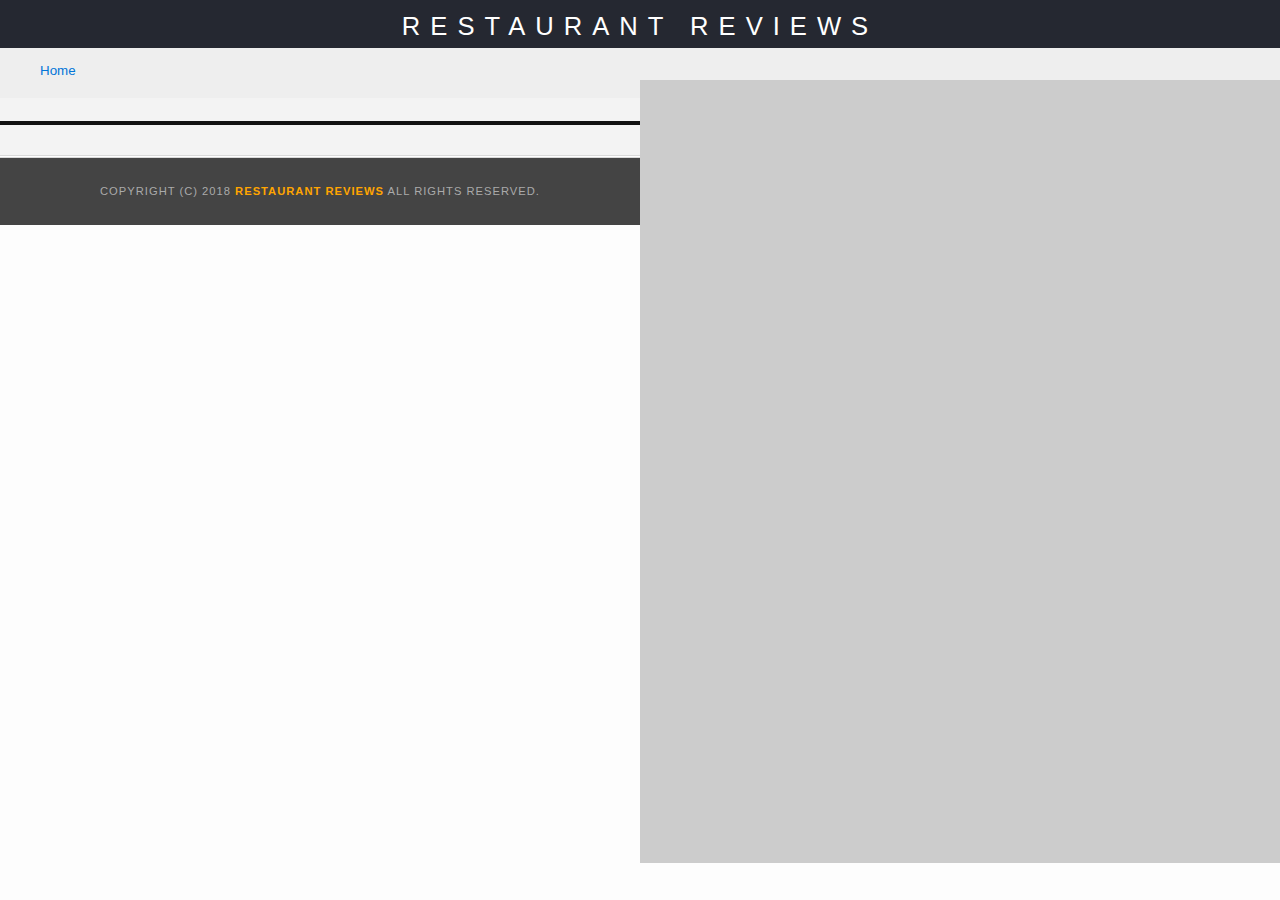
<file: restaurant.html>
<!DOCTYPE html>
<html lang="en">

<head>
  <meta name="viewport" content="width=device-width, initial-scale=1.0">
  <meta charset="utf-8">
  <meta name="theme-color" content="#444"/>
  <link rel="manifest" href="/manifest.json">
  <!-- Normalize.css for better cross-browser consistency -->
  <link rel="stylesheet" src="//normalize-css.googlecode.com/svn/trunk/normalize.css" />
  <!-- Main CSS file -->
  <link rel="stylesheet" href="css/styles.css" type="text/css">
  <link href="https://fonts.googleapis.com/css?family=Roboto" rel="stylesheet">
  <script>
    // Picture element HTML5 shiv
    document.createElement("picture");
  </script>
  <script src="js/picturefill.min.js" async></script>
  <script src="js/idb.js"></script>
  <title>Restaurant Info</title>
</head>

<body class="inside">
  <!-- Beginning header -->
  <header>
    <!-- Beginning nav -->
    <nav role="navigation">
      <h1><a href="/">Restaurant Reviews</a></h1>
      <!-- Beginning breadcrumb -->
      <ul id="breadcrumb" aria-label="Breadcrumb">
        <li><a href="/">Home</a></li>
      </ul>
      <!-- End breadcrumb -->
    </nav>
    <!-- End nav -->
  </header>
  <!-- End header -->

  <!-- Beginning main -->
  <main id="maincontent" role="main">
    <!-- Beginning map -->
    <section id="map-container" tabindex="0">
      <div id="map" role="application"></div>
    </section>
    <!-- End map -->
    <!-- Beginning restaurant -->
    <section id="restaurant-container" tabindex="0">
      <h2 id="restaurant-name"></h2>
      <img id="restaurant-img" tabindex="0">
      <p id="restaurant-cuisine"></p>
      <p id="restaurant-address"></p>
      <table id="restaurant-hours"></table>
    </section>
    <!-- end restaurant -->
    <!-- Beginning reviews -->
    <section id="reviews-container">
      <ul id="reviews-list" role="list"></ul>
    </section>
    <!-- End reviews -->
  </main>
  <!-- End main -->

  <!-- Beginning footer -->
  <footer id="footer">
    Copyright (c) 2018 <a href="/"><strong>Restaurant Reviews</strong></a> All Rights Reserved.
  </footer>
  <!-- End footer -->

  <!-- Beginning scripts -->
  <!-- Database helpers -->
  <script type="text/javascript" src="js/dbhelper.js"></script>
  <!-- Main javascript file -->
  <script type="text/javascript" src="js/restaurant_info.js"></script>
  <!-- Google Maps -->
  <script async defer src="https://maps.googleapis.com/maps/api/js?key=AIzaSyCvXBbcJrjFmF4XeRLu3Cw1wcdMcyseQdo&libraries=places&callback=initMap"></script>
  <!-- End scripts -->

</body>

</html>
</file>
<file: css/styles.css>
@charset "utf-8";
/* CSS Document */

body,td,th,p{
	font-family: "Roboto", Arial, Helvetica, sans-serif;
	font-size: 1em;
	color: #111;
	line-height: 1.5;
}
body {
	background-color: #fdfdfd;
	margin: 0;
	position: relative;
}
ul, li {
	font-family: "Roboto", Arial, Helvetica, sans-serif;
	font-size: 10pt;
	color: #111;
}
label {
	display: none;
}
a {
	color: orange;
	text-decoration: none;
}
a:hover, a:focus {
	color: #3397db;
	text-decoration: none;
}
a img{
	border: none 0px #fff;
}
h1, h2, h3, h4, h5, h6 {
  font-family: "Roboto", Arial, Helvetica, sans-serif;
  margin: 0 0 20px;
}
article, aside, canvas, details, figcaption, figure, footer, header, hgroup, menu, nav, section {
	display: block;
}
#maincontent {
  background-color: #f3f3f3;
}
#footer {
		background-color: #444;
    color: #aaa;
    font-size: 0.7em;
    letter-spacing: 1px;
    padding: 25px 0;
    text-align: center;
    text-transform: uppercase;
    width: 100%;
}
/* ====================== Navigation ====================== */
nav {
  width: 100%;
  height: 80px;
  background-color: #252831;
  text-align:center;
	position: relative;
}
nav h1 {
  margin: auto;
	width: 100%;
}
nav h1 a {
  color: #fff;
  font-size: 0.8em;
  font-weight: 200;
  letter-spacing: 10px;
  text-transform: uppercase;
}
#breadcrumb {
    padding: 10px 40px 16px;
    list-style: none;
    background-color: #eee;
    font-size: 1em;
    margin: 0;
		text-align: left;
}

/* Display list items side by side */
#breadcrumb li {
    display: inline;
}

/* Add a slash symbol (/) before/behind each list item */
#breadcrumb li+li:before {
    padding: 8px;
    color: black;
    content: "/\00a0";
}

/* Add a color to all links inside the list */
#breadcrumb li a {
    color: #0275d8;
    text-decoration: none;
}

/* Add a color on mouse-over */
#breadcrumb li a:hover {
    color: #01447e;
    text-decoration: underline;
}
/* ====================== Map ====================== */
#map {
  height: 400px;
  width: 100%;
  background-color: #ccc;
}
/* ====================== Restaurant Filtering ====================== */
.filter-options {
  width: 100%;
  height: 100%;
  background-color: #1571af;
  align-items: center;
}
.filter-options h2 {
  color: white;
  font-size: 1em;
  font-weight: normal;
  line-height: 1;
  margin: 10px;
	text-transform: uppercase;
	display: inline-block;
	letter-spacing: 0.06em;
}
.filter-options select {
  background-color: white;
  border: 1px solid #fff;
  font-family: "Roboto", Arial,sans-serif;
  font-size: 0.9em;
  height: 35px;
  letter-spacing: 0;
  margin: 10px;
  padding: 0 10px;
  width: 200px;
}

/* ====================== Restaurant Listing ====================== */
#restaurants-list {
  background-color: #f3f3f3;
  list-style: outside none none;
  margin: 0;
  padding: 0;
  text-align: center;
}
#restaurants-list li {
  background-color: #fff;
  box-shadow: 0 3px 6px rgba(0,0,0,0.16), 0 3px 6px rgba(0,0,0,0.23);
	border-radius: 15px 0;
  font-family: "Roboto", Arial, sans-serif;
  margin: 15px;
  min-height: 380px;
  padding: 25px;
  text-align: left;
  width: 270px;
	display: inline-block;
}
#restaurants-list .restaurant-img {
  background-color: #ccc;
	border-radius: 15px 0;
  display: block;
  margin: 0;
  max-width: 100%;
  min-width: 100%;
}
#restaurants-list li h2 {
  color: #247ab5;
  font-family: "Roboto", Arial, sans-serif;
  font-size: 1.5em;
  font-weight: 400;
  letter-spacing: 0;
  line-height: 1.3;
  margin: 20px 0 10px;
  text-transform: uppercase;
}
#restaurants-list p {
  margin: 0;
  font-size: 11pt;
}
#restaurants-list li a {
  background-color: orange;
  border-bottom: 3px solid #eee;
  color: #fff;
  display: inline-block;
  font-size: 10pt;
  margin: 15px 0 0;
  padding: 8px 30px 10px;
  text-align: center;
  text-decoration: none;
  text-transform: uppercase;
}
#restaurants-list li a:focus,#restaurants-list li a:hover {
	background-color: #ff6a00;
}

/* ====================== Restaurant Details ====================== */
.inside header {
  top: 0;
  width: 100%;
  z-index: 1000;
}
.inside #map-container {
  background: blue none repeat scroll 0 0;
  height: 87%;
  position: fixed;
  right: 0;
  top: 80px;
  width: 50%;
}
.inside #map {
  background-color: #ccc;
  height: 100%;
  width: 100%;
}
.inside #footer {
  width: 50%;
}
#restaurant-name {
  color: #f18200;
  font-family: "Roboto", Arial, sans-serif;
  font-size: 1.7em;
  font-weight: 200;
  letter-spacing: 0;
  margin: 20px auto;
  text-transform: uppercase;
  line-height: 1.1;
	width: 90%;
}
#restaurant-img {
	display: block;
	margin: 0 auto;
	width: 90%;
  border-radius: 30px 0;
}
#restaurant-address {
  font-size: 1em;
	margin: 10px auto;
	width: 90%;
}
#restaurant-cuisine {
  background-color: #111;
  color: #ddd;
  font-size: 1em;
  font-weight: 300;
  letter-spacing: 10px;
  margin: 20px 0;
  padding: 2px 0;
  text-align: center;
  text-transform: uppercase;
	width: 100%;
}
#restaurant-container, #reviews-container {
  border-bottom: 1px solid #d9d9d9;
  border-top: 1px solid #fff;
  width: 50%;
}
#reviews-container h3 {
  color: #f58500;
  font-size: 2em;
  font-weight: 300;
  letter-spacing: -1px;
  padding-bottom: 1pt;
	width: 90%;
	margin: 0 auto;
}
#reviews-list {
  margin: 0;
  padding: 0;
}
#reviews-list li {
  background-color: #fff;
  border: 2px solid #f3f3f3;
  border-radius: 30px 0;
  display: block;
  list-style-type: none;
  overflow: hidden;
  position: relative;
	width: calc(90% - 40px);
	margin: 0 auto 30px;
}

/*REVIEW BLOCK START*/
.review-header {
	background-color: #111;
	padding: 20px 20px 0 20px;
}
.review-author {
	letter-spacing: 0.075em;
	color: #fff;
	display: inline-block;
	font-size: 1.5em;
	font-weight: normal;
}
.review-date {
	color: #bbb;
	float: right;
	display: inline-block;
}
.review-content {
	padding: 0 20px;
}
.rating {
	background-color: #ffc832;
	text-transform: uppercase;
	color: #fff;
	font-weight: bold;
	margin-top: 10px;
	width: 112px;
	padding: 4px 0;
	border-radius: 3.5px;
	text-align: center;
	font-size: 1.2em;
	letter-spacing: 0.075em;
}
/*REVIEW BLOCK END*/

#restaurant-hours {
	margin: 10px auto;
	width: 90%;
}
#restaurant-hours tr:nth-child(odd) {
	background-color: #e4e4e4;
}
#restaurant-hours td {
  color: #333;
}

@media only screen and (max-width: 1023px) { /* media query for tablets and phones */
	.inside #map-container {
	  top: 0;
	}
	.inside #map-container {
		height: 50vh;
		width: 100%;
		position: relative;
	}
	#restaurant-container, #reviews-container {
	  width: 100%;
	}
	.inside #footer {
	  width: 100%;
	}
}

@media only screen and (max-width: 620px) { /* media query for phones */
	.filter-options {
		position: relative;
		top: -10px;
	}
	.filter-options h2, .filter-options select {
		display: block;
		margin: 10px auto;
		text-align: center;
	}
	.filter-options h2 {
		padding-top: 10px;
	}
}

.favorite-btn {
	margin-left: 2px !important;
}
</file>
